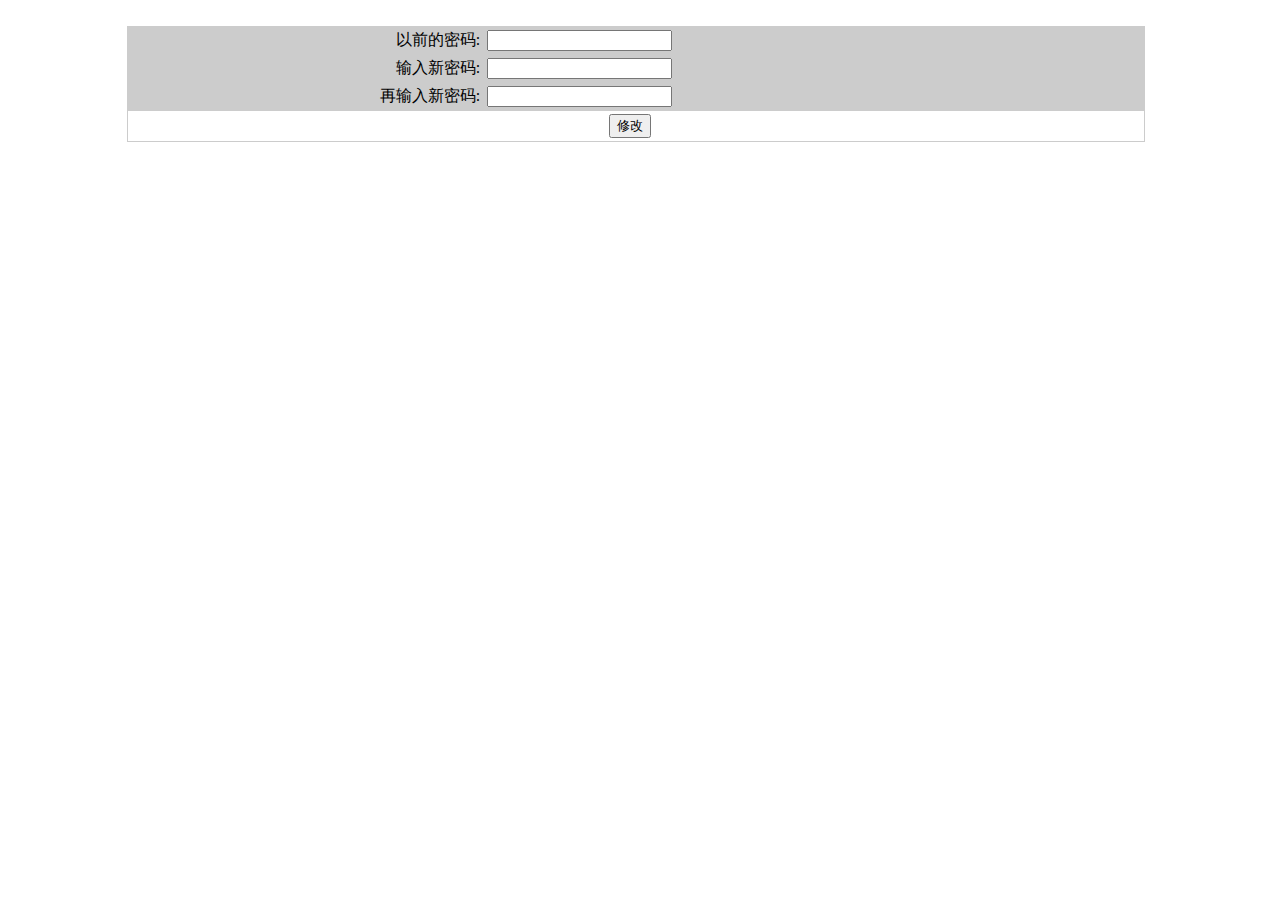
<file: phpsystem/application/back/view/login/password_modify.html>
<!DOCTYPE html>
<html>
<HEAD><TITLE>修改密码</TITLE>
    <STYLE type=text/css>
        BODY {
            MARGIN-LEFT: 0px; BACKGROUND-COLOR: #ffffff
        }
        .STYLE1 {color: #ECE9D8}
        .label {font-style.:italic; }
        .errorLabel {font-style.:italic;  color:red; }
        .errorMessage {font-weight:bold; color:red; }
    </STYLE>
</HEAD>
<BODY>
<TABLE align="center"   cellSpacing=0 cellPadding=0 width="80%" border=0>
    <TBODY>
    <TR>
        <TD align="left" vAlign=top ><br>
            <form action="{:url('login/changePassword')}" method="post" name="form1" target="submitFrame">
            <table width='100%' cellspacing='1' cellpadding='3' bgcolor='#CCCCCC' class="tablewidth">
                <tr>
                    <td align="right" width="35%">以前的密码:</td>
                    <td width=65%><input name="oldPassword" type=password /></td>
                </tr>
                <tr>
                    <td align="right" width="35%">输入新密码:</td>
                    <td width=65%><input name="newPassword" type=password /></td>
                </tr>
                <tr>
                    <td align="right" width="35%">再输入新密码:</td>
                    <td width=65%><input name="newPassword2" type=password /></td>
                </tr>
                <tr bgcolor='#FFFFFF'>
                    <td colspan="4" align="center">
                        <input type='submit' name='button' value='修改' >
                        &nbsp;&nbsp;
                    </td>
                </tr>

            </table>
        </form>
            <iframe name="submitFrame" frameborder="0" scrolling="yes" width="100%" height="300px"></iframe>
        </TD>
    </TR>
    </TBODY>
</TABLE>
</BODY>
</HTML>
</file>
